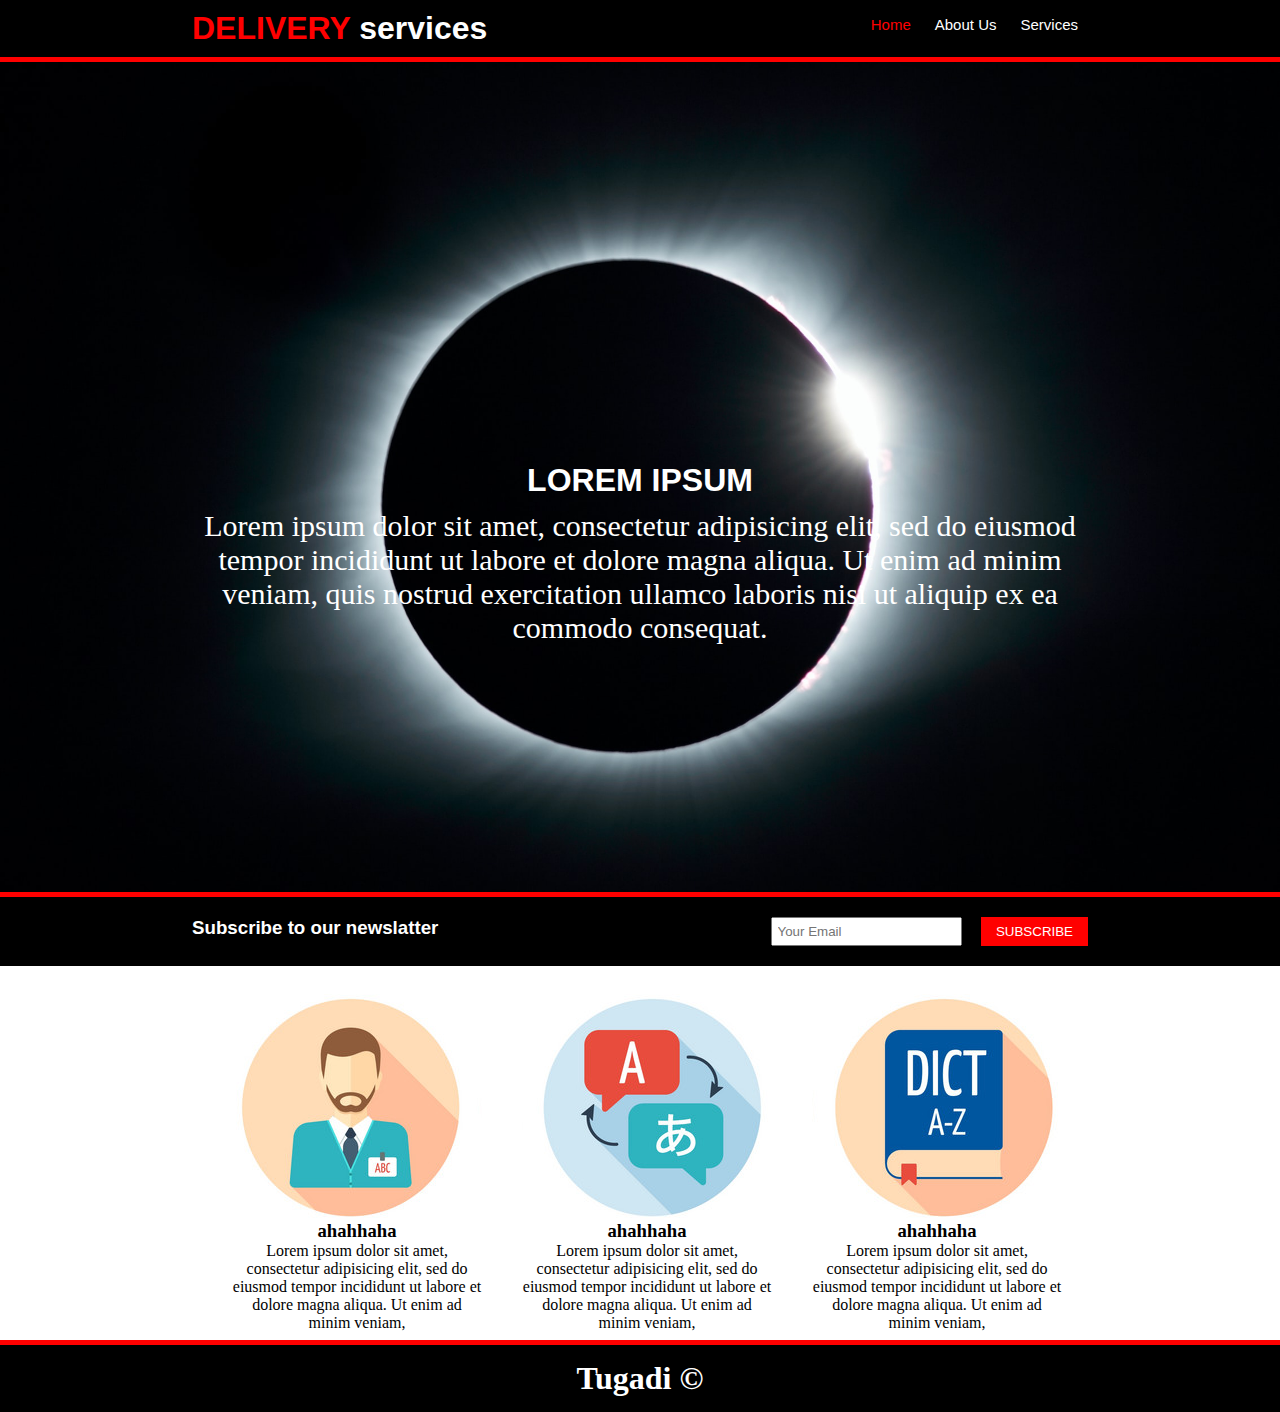
<file: index.html>
<!DOCTYPE html>
<html>
<head>
	<meta charset="UTF-8">
    <meta name="viewport" content="width=device-width, initial-scale=1.0">
	<title>HOME WEBSITE LESSON 1</title>
	<link rel="stylesheet" type="text/css" href="style.css">
</head>
<body>
	 <div id="header">
	 	<div class="container">
	 	<h1><span class="logo">DELIVERY</span>
	 		services
	 	</h1>
	 	<ul class="navbar">
	 		<li><a class="active" href="#">Home</a></li>
	 		<li><a href="about.html">About Us</a></li>
	 		<li><a href="services.html">Services</a></li>
	 	</ul>
	 	</div>
	 </div>
	 <div class="clear"></div>
	 <div id="banner">
	 	<div class="container">
	 		<h1>LOREM IPSUM</h1>
	 		<p>Lorem ipsum dolor sit amet, consectetur adipisicing elit, sed do eiusmod
	 		tempor incididunt ut labore et dolore magna aliqua. Ut enim ad minim veniam,
	 		quis nostrud exercitation ullamco laboris nisi ut aliquip ex ea commodo
	 		consequat.</p>
	 	</div>
	 </div>

	  <div id="newslatter">
            <div class="container">
                <div class="left">
                    <h3>Subscribe to our newslatter</h3>
                </div>

                <div class="right">
                    <input type="text" placeholder="Your Email"  name="">
                    <button class="button">SUBSCRIBE</button>
                </div>
            </div>
        </div>

        <div id="courses">
        	<div class="container">
        		<div class="course-wrapper">
        			<div class="box" style="background-position: -20px 0">
        			</div>
        			<div class="box" style="background-position: -250px 0">
        			</div><div class="box" style="background-position: -490px 0">
        			</div>
        			<div class="clear"></div>
        			<div class="box-bottom">
        				<h3>ahahhaha</h3>
        				<p>Lorem ipsum dolor sit amet, consectetur adipisicing elit, sed do eiusmod
        				tempor incididunt ut labore et dolore magna aliqua. Ut enim ad minim veniam,
        				</p>
        			</div>
        			<div class="box-bottom">
        				<h3>ahahhaha</h3>
        				<p>Lorem ipsum dolor sit amet, consectetur adipisicing elit, sed do eiusmod
        				tempor incididunt ut labore et dolore magna aliqua. Ut enim ad minim veniam,
        				</p>
        			</div>
        			<div class="box-bottom">
        				<h3>ahahhaha</h3>
        				<p>Lorem ipsum dolor sit amet, consectetur adipisicing elit, sed do eiusmod
        				tempor incididunt ut labore et dolore magna aliqua. Ut enim ad minim veniam,
        				</p>
        			</div>
        			
        		</div>
        	</div>
        </div>

        			<div class="clear"></div>

        <div id="footer">
        	<h1>Tugadi &copy</h1>
        </div>
</body>
</html>
</file>
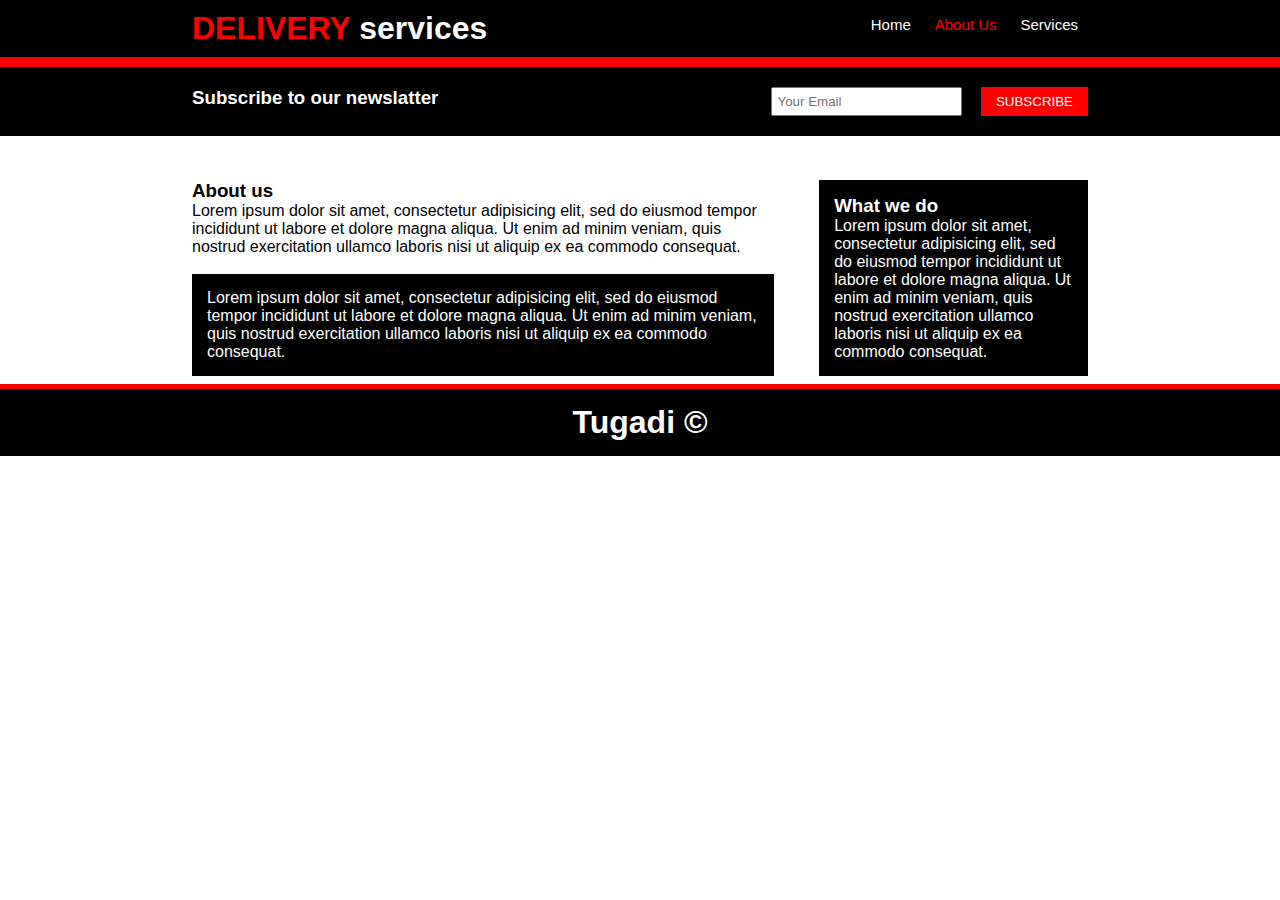
<file: about.html>
<!DOCTYPE html>
<html>
<head>
	<meta charset="UTF-8">
    <meta name="viewport" content="width=device-width, initial-scale=1.0">
	<title>HOME WEBSITE LESSON 1</title>
	<link rel="stylesheet" type="text/css" href="style.css">
</head>
<body>
	 <div id="header">
	 	<div class="container">
	 	<h1><span class="logo">DELIVERY</span>
	 		services
	 	</h1>
	 	<ul class="navbar">
	 		<li><a href="index.html">Home</a></li>
	 		<li><a class="active" href="#">About Us</a></li>
	 		<li><a href="services.html">Services</a></li>
	 	</ul>
	 	</div>
	 </div>
	 <div class="clear"></div>



	  <div id="newslatter">
            <div class="container">
                <div class="left">
                    <h3>Subscribe to our newslatter</h3>
                </div>

                <div class="right">
                    <input type="text" placeholder="Your Email"  name="">
                    <button class="button">SUBSCRIBE</button>
                </div>
            </div>
        </div>

        <div id="aboutus">
            <div class="container">

            <div class="maincontent">
                <h3>About us</h3>
                <p>Lorem ipsum dolor sit amet, consectetur adipisicing elit, sed do eiusmod
                tempor incididunt ut labore et dolore magna aliqua. Ut enim ad minim veniam,
                quis nostrud exercitation ullamco laboris nisi ut aliquip ex ea commodo
                consequat.</p>
                <br>
                <p class="bgdark">Lorem ipsum dolor sit amet, consectetur adipisicing elit, sed do eiusmod
                tempor incididunt ut labore et dolore magna aliqua. Ut enim ad minim veniam,
                quis nostrud exercitation ullamco laboris nisi ut aliquip ex ea commodo
                consequat.</p>
            </div>
            <div class="sidebar">
                <div class="bgdark">
                    <h3>What we do</h3>
                    <p>Lorem ipsum dolor sit amet, consectetur adipisicing elit, sed do eiusmod
                    tempor incididunt ut labore et dolore magna aliqua. Ut enim ad minim veniam,
                    quis nostrud exercitation ullamco laboris nisi ut aliquip ex ea commodo
                    consequat. </p>
                </div>
            </div>
        </div>

        <div class="clear"></div>

        <div id="footer">
        	<h1>Tugadi &copy</h1>
        </div>
</body>
</html>
</file>
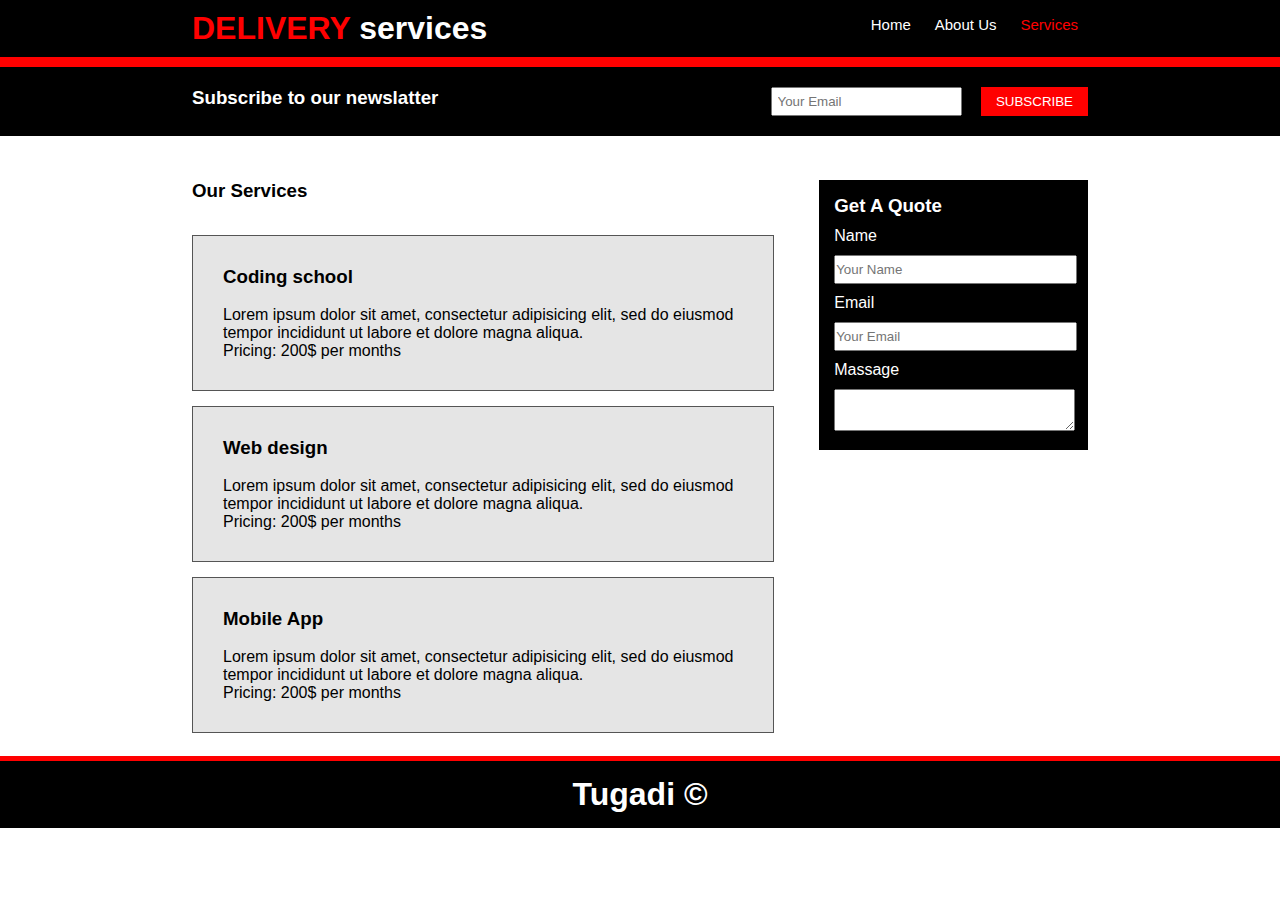
<file: services.html>
<!DOCTYPE html>
<html>
<head>
	<meta charset="UTF-8">
    <meta name="viewport" content="width=device-width, initial-scale=1.0">
	<title>HOME WEBSITE LESSON 1</title>
	<link rel="stylesheet" type="text/css" href="style.css">
</head>
<body>
	 <div id="header">
	 	<div class="container">
	 	<h1><span class="logo">DELIVERY</span>
	 		services
	 	</h1>
	 	<ul class="navbar">
	 		<li><a href="index.html">Home</a></li>
	 		<li><a href="about.html">About Us</a></li>
	 		<li><a class="active" href="#">Services</a></li>
	 	</ul>
	 	</div>
	 </div>
	 <div class="clear"></div>



	  <div id="newslatter">
            <div class="container">
                <div class="left">
                    <h3>Subscribe to our newslatter</h3>
                </div>

                <div class="right">
                    <input type="text" placeholder="Your Email"  name="">
                    <button class="button">SUBSCRIBE</button>
                </div>
            </div>
     </div>

        <div id="aboutus">
            <div class="container">

            <div class="maincontent">
                <h3>Our Services</h3>
                <br>
                <div class="servicebox">
                    <h3>Coding school</h3>
                    <br>
                    <p>Lorem ipsum dolor sit amet, consectetur adipisicing elit, sed do eiusmod
                    tempor incididunt ut labore et dolore magna aliqua. </p>
                    <p>Pricing: 200$ per months</p>
                </div>
                <div class="servicebox">
                    <h3>Web design</h3>
                    <br>
                    <p>Lorem ipsum dolor sit amet, consectetur adipisicing elit, sed do eiusmod
                    tempor incididunt ut labore et dolore magna aliqua. </p>
                    <p>Pricing: 200$ per months</p>
                </div>
                <div class="servicebox">
                    <h3>Mobile App</h3>
                    <br>
                    <p>Lorem ipsum dolor sit amet, consectetur adipisicing elit, sed do eiusmod
                    tempor incididunt ut labore et dolore magna aliqua. </p>
                    <p>Pricing: 200$ per months</p>
                </div>
                
            </div>
            <div class="sidebar">
                <div class="bgdark">
                    <h3>Get A Quote</h3>
                    <label>Name</label>
                    <input class="input" type="text" placeholder="Your Name" name="">
                     <label>Email</label>
                    <input class="input" type="text" placeholder="Your Email" name="">
                     <label>Massage</label>
                    <textarea></textarea>
                </div>

            </div>
        </div>

        <div class="clear"></div>

        <div id="footer">
        	<h1>Tugadi &copy</h1>
        </div>
</body>
</html>
</file>
<file: style.css>
body, h1, h2, h3, h4, p{
	margin:0;
	padding: 0;
}


#header{
	padding-top: 0;
	width: 100%;
	background-color: black;
	border-bottom: 5px solid red;
	/*position: fixed;*/
	/*position: relative;*/
}
.container{
	width: 70%;
	margin: auto;
}
.container h1{
	font-family: sans-serif;
	color: white;
	display: inline-block;
	padding: 10px 0;
}
#header .logo{
	color: red;
	font-family: sans-serif;
}
.navbar{
	float: right;
}
 .navbar li{
 	display: inline-block;
 }
 .navbar li a{
 	text-decoration: none;
 	font-family: sans-serif;
 	color: white;
 	font-size: 15px;
 	padding: 20px 10px;
 }
 .navbar li a:hover{
 	color: red;
 }
 .clear{
 	clear: both;
 }
 #banner{
 	height: 70vh;
 	background-image: url(pic.jpg);
 	background-size: cover;
 	background-position: center;
 	padding: 100px 0;
 	text-align: center;
 }
 #banner p{
 	color: white;
 	font-size: 	30px;
 }
#banner h1{
	padding-top: 300px;
}
#newslatter{
	background-color: black;
	/*color: white;*/
	padding: 10px 0;
	display: inline-block;
	width: 100%;
	border-top: 5px solid red;
}
#newslatter .left{
	float: left;
	font-family: sans-serif;
	padding: 10px 0;
	color: white;
}

#newslatter .right{
	float: right;
	font-family: sans-serif;
	padding: 10px 0;
}
#newslatter input{
	padding: 5px;
}
#newslatter button{
	padding: 7px 15px;
	border:none;
	background-color: red;
	color: white;
	margin-left: 15px;
}
/*.course-wrapper{
	float: right;
}*/
.box{
	width: 250px;
	height: 250px;
	background-image: url(icon2.jpg);
	background-repeat: no-repeat;
	float: left;
	margin-left: 40px;
}
.clear{
	clear: both;
}
.box-bottom{
	width: 250px;
	float: left;
	margin-left: 40px;
	text-align: center;
}
#footer{
	background-color: black;
	text-align: center;
	border-top: 5px solid red;
	margin-top: 8px;
}

#footer h1{
	color: white;
	padding: 15px 0;
}
.maincontent{
	width: 65%;
	float: left;
}
.sidebar{
	width: 30%;
	float: right;
}
#aboutus{
	margin: 40px 0;
	font-family: sans-serif;
}
.bgdark{
	background-color: black;
	color: white;
	padding: 15px;
}
.servicebox{
	padding: 30px;
	margin: 15px 0;
	background-color: #e5e5e5;
	border:1px solid #555;
}

label{
	display: block;
	margin: 10px 0;
}
 
 .input, textarea{
 	width: 100%;
 	padding: 5px 0;
 }
 .active{
 	color: red ! important;
 }
</file>
